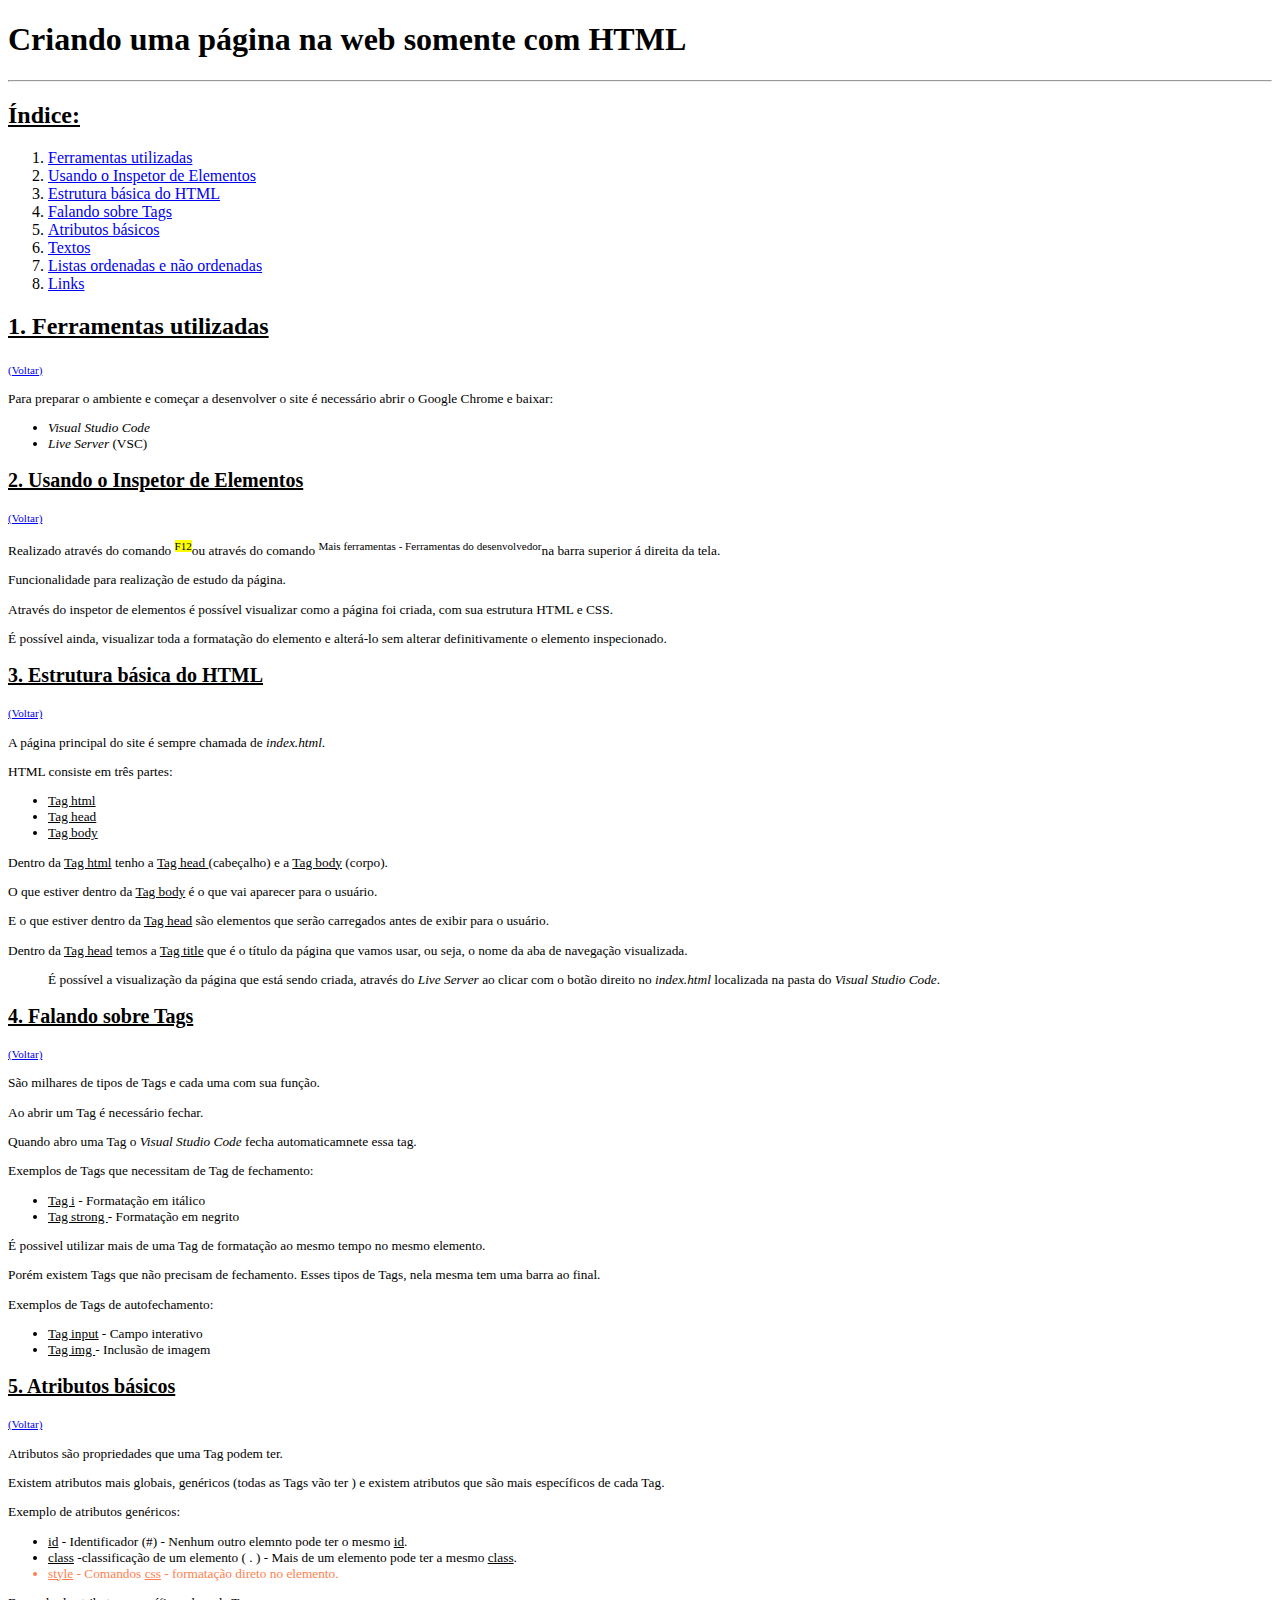
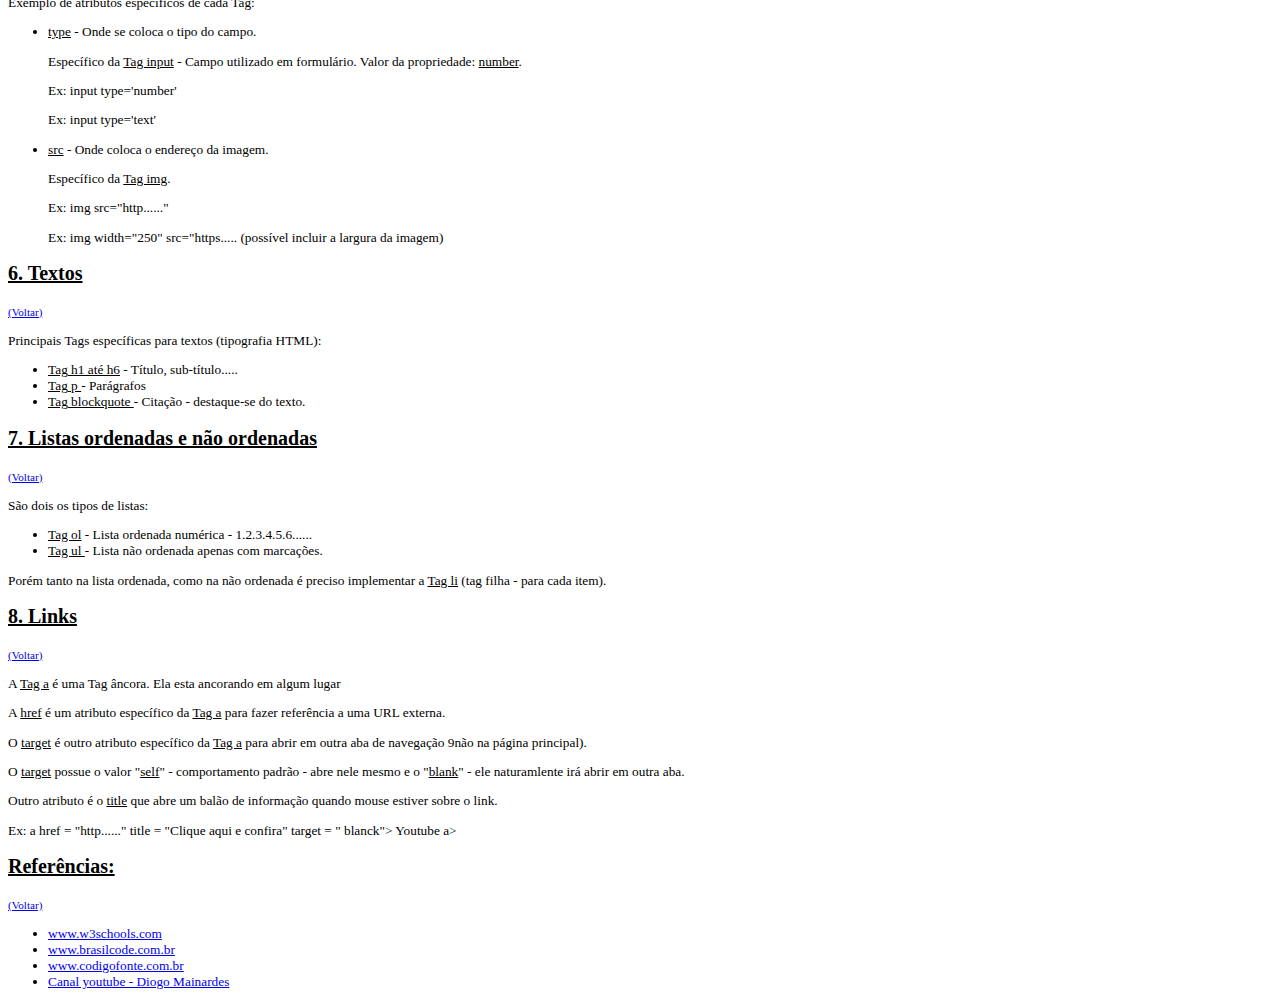
<file: 1. Página Web/index.html>
<!DOCTYPE html>
<html lang="en">
  <head>
    <meta charset="UTF-8" />
    <meta http-equiv="X-UA-Compatible" content="IE=edge" />
    <meta name="viewport" content="width=device-width, initial-scale=1.0" />
    <title>HTML na prática</title>
  </head>
  <body>
    <h1 id="inicio">
   <strong>Criando uma página na web somente com HTML</strong>
    </h1>
    <hr />
    <h2><u>Índice:</u></h2>
    <ol>
      <li><a href="#1">Ferramentas utilizadas</a></li>
      <li><a href="#2">Usando o Inspetor de Elementos</a></li>
      <li><a href="#3">Estrutura básica do HTML</a></li>
      <li><a href="#4">Falando sobre Tags</a></li>
      <li><a href="#5">Atributos básicos</a></li>
      <li><a href="#6">Textos</a></li>
      <li><a href="#7">Listas ordenadas e não ordenadas</a></li>
      <li><a href="#8">Links</a></li>
    </ol>

    <h2 id="1"><u>1. Ferramentas utilizadas</u><small></h2>
    <small><a href="#inicio">(Voltar)</a></small>
    <p>
      Para preparar o ambiente e começar a desenvolver o site é necessário abrir
      o Google Chrome e baixar:
    </p>
    <ul>
      <li><i>Visual Studio Code</i></li>
      <li><i>Live Server </i>(VSC)</li>
    </ul>
  

    <h2 id="2"><u>2. Usando o Inspetor de Elementos</u></h2>
    <small><a href="#inicio">(Voltar)</a></small>
    <p>
      Realizado através do comando <sup><mark>F12</mark></sup>ou através do comando
      <sup> Mais ferramentas - Ferramentas do desenvolvedor</sup>na barra
      superior á direita da tela.
    </p>
    <p>Funcionalidade para realização de estudo da página.</p>
    <p>
      Através do inspetor de elementos é possível visualizar como a página foi
      criada, com sua estrutura HTML e CSS.
    </p>
    <p>
      É possível ainda, visualizar toda a formatação do elemento e alterá-lo sem
      alterar definitivamente o elemento inspecionado.
    </p>

    <h2 id="3"><u>3. Estrutura básica do HTML</u></h2>
    <small><a href="#inicio">(Voltar)</a></small>
    <p>A página principal do site é sempre chamada de <i>index.html</i>.</p>
    
      <p>HTML consiste em três partes:</p>
      <ul>
        <li><u>Tag html</u></li>
        <li><u>Tag head</u></li>
        <li><u>Tag body</u></li>
      </ul>
      <p>Dentro da <u>Tag html</u> tenho a <u>Tag head </u>(cabeçalho) e a <u>Tag body</u> (corpo).</p>
      <p>O que estiver dentro da <u>Tag body</u> é o que vai aparecer para o usuário.</p>
      <p>E o que estiver dentro da <u>Tag head</u> são elementos que serão carregados antes
      de exibir para o usuário.</p>
      <p> Dentro da <u>Tag head</u> temos a <u>Tag title</u> que é o título da página que vamos usar, ou seja, o nome da aba de navegação visualizada.</p>
      <blockquote>É possível a visualização da página que está sendo criada, através do <i>Live Server </i>ao clicar com o botão direito no <i>index.html</i> localizada na pasta do <i>Visual Studio Code</i>.</blockquote>

    <h2 id="4"><u>4. Falando sobre Tags</u></h2>
    <small><a href="#inicio">(Voltar)</a></small>
    <p>São milhares de tipos de Tags e cada uma com sua função.</p>
    <p>Ao abrir um Tag é necessário fechar.</p>
    <p>Quando abro uma Tag o <i>Visual Studio Code</i> fecha automaticamnete essa tag. </p>
    <p>Exemplos de Tags que necessitam de Tag de fechamento:</p>
    <ul>
      <li><u>Tag i</u> - Formatação em itálico</li>
      <li><u>Tag strong </u> - Formatação em negrito</li>
    </ul>
     <p>É possivel utilizar mais de uma Tag de formatação ao mesmo tempo no mesmo elemento.</p>
      
      <p> Porém existem Tags que não precisam de fechamento. Esses tipos de Tags, nela mesma tem uma barra ao final.</p>

      <p>Exemplos de Tags de autofechamento:
        <ul>
        <li><u>Tag input</u> - Campo interativo</li>
        <li><u>Tag img </u> - Inclusão de imagem</li>
        </ul>
      </p>
    <h2 id="5"><u>5. Atributos básicos</u></h2>
    <small><a href="#inicio">(Voltar)</a></small>
    <p>Atributos são propriedades que uma Tag podem ter.</p>
    <p>Existem atributos mais globais, genéricos (todas as Tags vão ter )
e existem atributos que são mais específicos de cada Tag.</p>
      <p> Exemplo de atributos genéricos:
        <ul>
          <li><u>id</u> - Identificador (#) - Nenhum outro elemnto pode ter o mesmo <u>id</u>.</li>
          <li><u>class</u> -classificação de um elemento ( . ) - Mais de um elemento pode ter a mesmo <u>class</u>.</li>
          <li style="color:coral;"><u>style</u> - Comandos <u>css</u> - formatação direto no elemento.</li>
        </ul>
          </p>
       <p> Exemplo de atributos específicos de cada Tag:
            <ul>
              <li><u>type</u> - Onde se coloca o tipo do campo.</li>
              <p> Específico da <u> Tag input</u>  - Campo utilizado em formulário.
                Valor da propriedade: <u>number</u>.</p>
                <p> Ex: input type='number' </p>
                <p> Ex: input type='text'</p>
                
              <li><u>src</u> - Onde coloca o endereço da imagem.</li>
              <p> Específico da <u> Tag img</u>.</p>
                <p> Ex:  img src="http......"</p>
                <p> Ex:  img width="250" src="https..... (possível incluir a largura da imagem)</p>
              </ul>
              </p>
 
    <h2 id="6"><u>6. Textos</u></h2>
    <small><a href="#inicio">(Voltar)</a></small>
    <p>
      Principais Tags específicas para textos (tipografia HTML):
      <ul>
        <li><u>Tag h1 até h6</u> - Título, sub-título.....</li>
        <li><u>Tag p </u> - Parágrafos</li>
        <li><u>Tag blockquote </u> - Citação - destaque-se do texto.</li>
        </ul>
    </p>

    <h2 id="7"><u>7. Listas ordenadas e não ordenadas</u></h2>
    <small><a href="#inicio">(Voltar)</a></small>
    <p>São dois os tipos de listas:<ul>
      <li><u>Tag ol</u> - Lista ordenada numérica - 1.2.3.4.5.6......</li>
      <li><u>Tag ul </u> - Lista não ordenada apenas com marcações.</li>
      </ul>
  </p>
  <p>
    Porém tanto na lista ordenada, como na não ordenada é preciso implementar a <u>Tag li</u> (tag filha - para cada item).
  </p>

    <h2 id="8"><u>8. Links</u></h2>
    <small><a href="#inicio">(Voltar)</a></small>
    <p>
      A <u>Tag a</u> é uma Tag âncora. Ela esta ancorando em algum lugar
    </p>
    <p>
     A <u>href</u> é um atributo específico da <u>Tag a</u> para fazer referência a uma URL externa.
    </p>
    <p>O <u>target</u> é outro atributo específico  da <u>Tag a</u> para abrir em outra aba de navegação 9não na página principal).
    </p>
  <p>
  O <u>target</u> possue o valor  "<u>self</u>" - comportamento padrão - abre nele mesmo e o "<u>blank</u>" - ele naturamlente irá abrir em outra aba.
  </p>
  <p>Outro atributo é o <u>title</u> que abre um balão de informação quando mouse estiver sobre o link.</p>
  <p> Ex: a href = "http......"  title = "Clique aqui e confira"  target = " blanck"> Youtube a> </p>
  
    <h2 id="ref"><u> Referências:</u></h2>
    <small><a href="#inicio">(Voltar)</a></small>
    <ul>
      <li><a href="https://www.w3schools.com/TAgs/tag_html.asp" target="_blank">www.w3schools.com</a></li>
      <li><a href="https://www.brasilcode.com.br/tags-html-conhecas-as-principais-e-mais-usadas/" target="_blank">www.brasilcode.com.br</a></li>
      <li><a href="https://www.codigofonte.com.br/artigos/principais-tags-de-html" target="_blank">www.codigofonte.com.br</a></li>
      <li><a href="https://www.youtube.com/shorts/hpGK0rW8TXo" target="_blank">Canal youtube - Diogo Mainardes</a></li>
      
    </ul>
  </body>
</html>
</file>
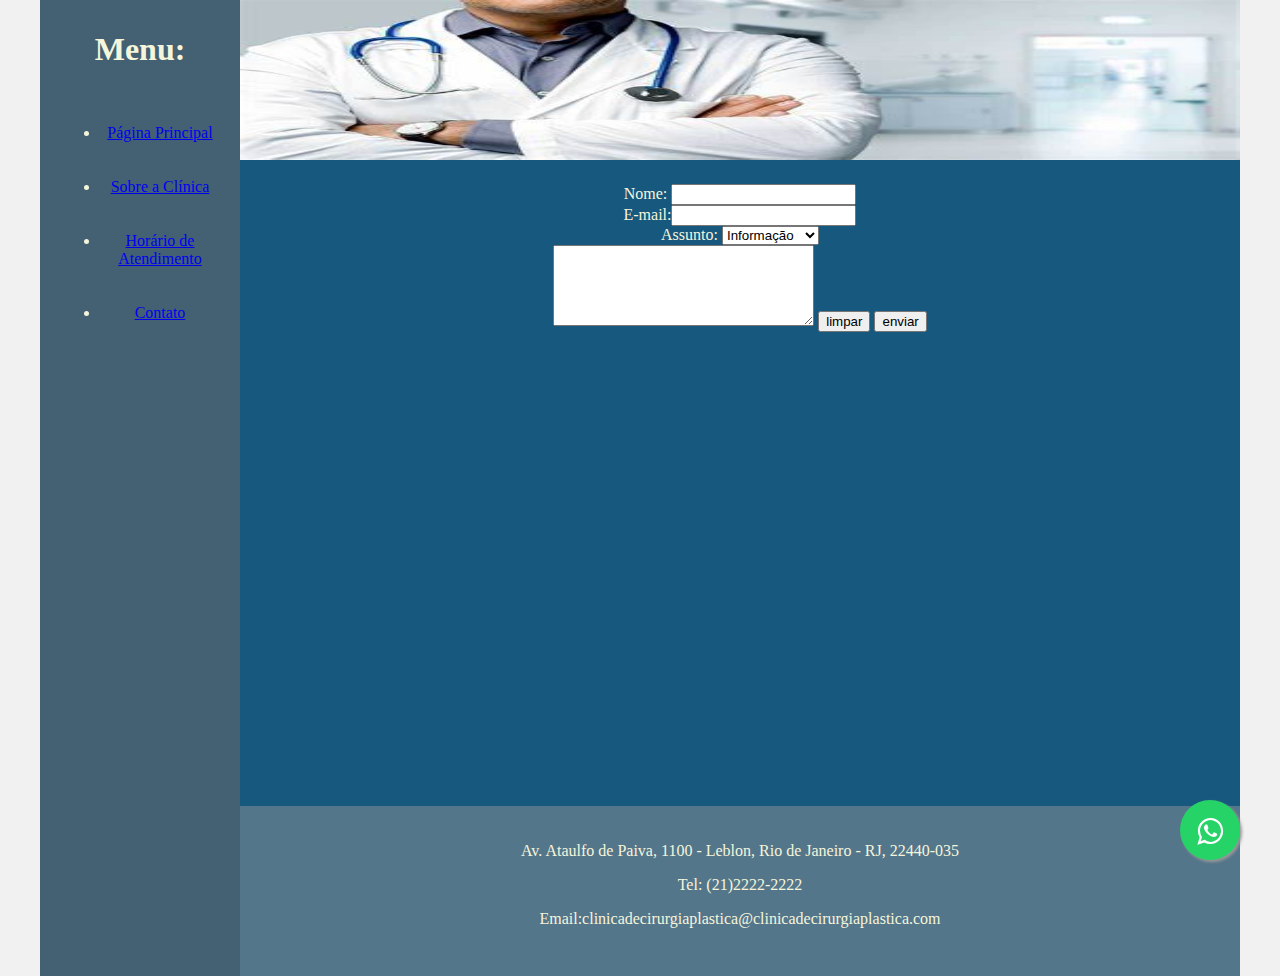
<file: 2.site_completo/contato.html>
<!DOCTYPE html>
<html lang="pt">
  <head>
    <meta charset="UTF-8" />
    <meta http-equiv="X-UA-Compatible" content="IE=edge" />
    <meta name="viewport" content="width=device-width, initial-scale=1.0" />
    <link rel="icon" href="imagens/icon.jpg" type="image/jpg">
    <title>Contato</title>
    <link rel="stylesheet" href="style.css" />
  </head>
  <body>
    <div class="wrapper">
      <div class="menu">
        <h1>Menu:</h1>
        <br />
        <ul>
          <li><a href="principal.html" target="_blank">Página Principal</a></li>
          <br />
          <br />
          <li><a href="sobre.html" target="_blank">Sobre a Clínica</a></li>
          <br /><br />
          <li>
            <a href="horario.html" target="_blank">Horário de Atendimento</a>
          </li>
          <br /><br />
          <li><a href="contato.html" target="_blank">Contato</a></li>
        </ul>
      </div>

      <div class="main">
        <div class="header">
          <img src="imagens/contato.jpg" alt="" height="160" width="1000" />
        </div>

        <div class="content">
          <form method="post" action="">
            Nome: <input type="text" name="nome" /> <br />
            E-mail:<input type="text" name="e-mail" /> <br />
            Assunto:
            <select name="assunto" size="s">
              <option value="info">Informação</option>
              <option value="sugest">Sugestão</option>
              <option value="reclam">Reclamação</option></select><br />
              <textarea name="mensagem" id="" cols="30" rows="5"></textarea>
            <input type="reset" value="limpar" />
            <input type="submit" value="enviar" />
          </form>
          <iframe src="https://www.google.com/maps/embed?pb=!1m18!1m12!1m3!1d229.5657607707325!2d-43.22655307129027!3d-22.9851089009801!2m3!1f0!2f0!3f0!3m2!1i1024!2i768!4f13.1!3m3!1m2!1s0x9bd5b33243c601%3A0x149ec751c4e58b68!2sAtaulfo%20Corporate!5e0!3m2!1spt-BR!2sbr!4v1668789004806!5m2!1spt-BR!2sbr" width="600" height="450" style="border:0;" allowfullscreen="" loading="lazy" referrerpolicy="no-referrer-when-downgrade"></iframe>
         </div>


         <link rel="stylesheet" href="https://maxcdn.bootstrapcdn.com/font-awesome/4.5.0/css/font-awesome.min.css">
         <a href="https://api.whatsapp.com/send?phone=2122222222&." class="float" target="_blank">
         <i class="fa fa-whatsapp my-float"></i>
         </a>


        <div class="footer">
          <footer>
            <p>Av. Ataulfo de Paiva, 1100 - Leblon, Rio de Janeiro - RJ, 22440-035</p>
            <p>Tel: (21)2222-2222</p>
            <p>Email:clinicadecirurgiaplastica@clinicadecirurgiaplastica.com</p>
          </footer>
        </div>
      </div>
    </div>
  </body>
</html>
</file>
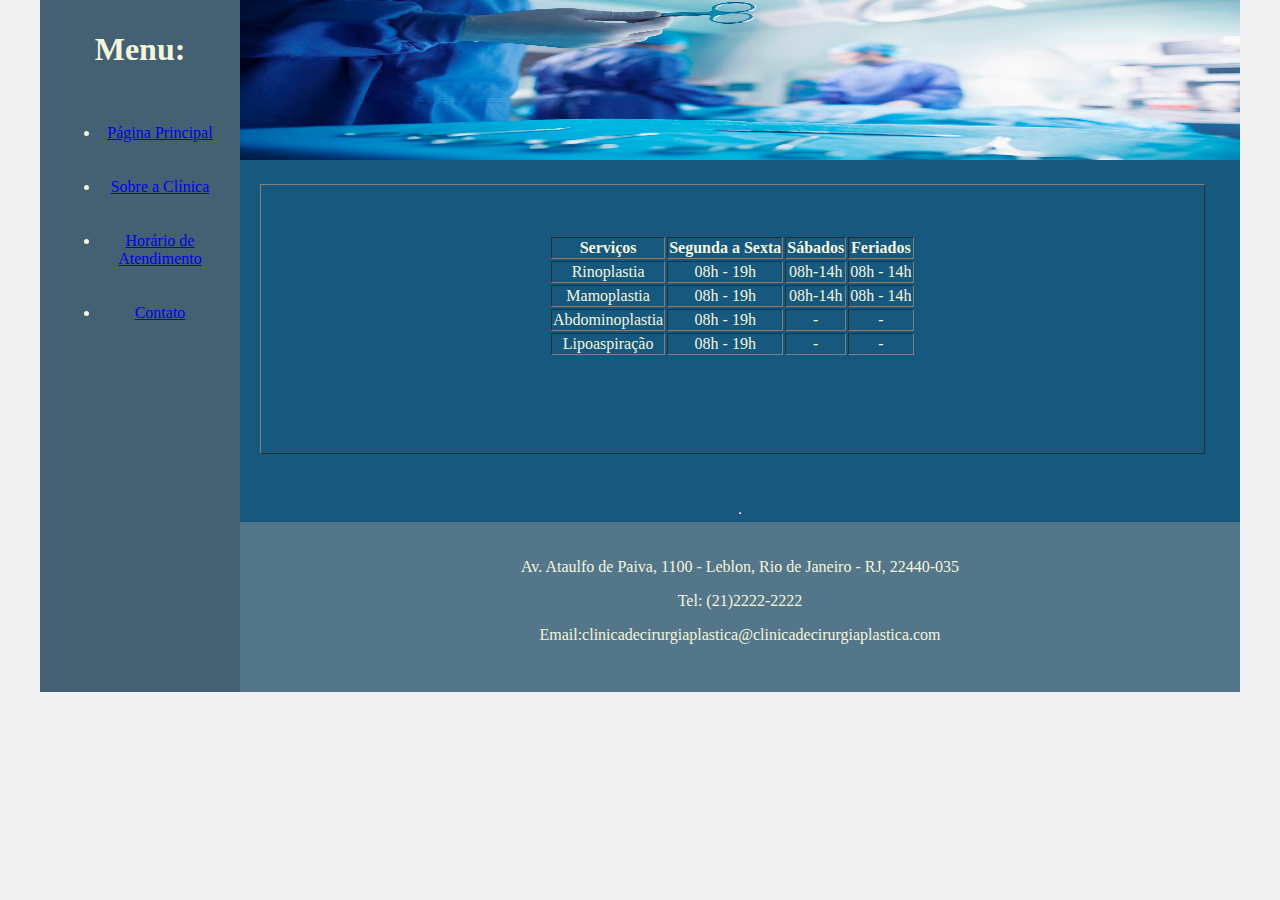
<file: 2.site_completo/horario.html>
<!DOCTYPE html>
<html lang="pt">
  <head>
    <meta charset="UTF-8" />
    <meta http-equiv="X-UA-Compatible" content="IE=edge" />
    <meta name="viewport" content="width=device-width, initial-scale=1.0" />
    <link rel="icon" href="imagens/icon.jpg" type="image/jpg">
    <title>Horário de Atendimento</title>
    <link rel="stylesheet" href="style.css" />
  </head>
  <body>
    <div class="wrapper">
      <div class="menu">
        <h1>Menu:</h1>
        <br />
        <ul>
          <li><a href="principal.html" target="_blank">Página Principal</a></li>
          <br />
          <br />
          <li><a href="sobre.html" target="_blank">Sobre a Clínica</a></li>
          <br /><br />
          <li>
            <a href="horario.html" target="_blank">Horário de Atendimento</a>
          </li>
          <br /><br />
          <li><a href="contato.html" target="_blank">Contato</a></li>
        </ul>
      </div>

      <div class="main">
        <div class="header">
          <img src="imagens/horario.jpg" alt="" height="160" width="1000" />
        </div>

        <div class="content">
          <table border="1">
            <tr>
              </tr><th>Serviços</th>
              <th>Segunda a Sexta</th>
              <th>Sábados</th>
              <th>Feriados</th>
              </tr>
            <tr>
                <td>Rinoplastia</td> <td>08h - 19h</td>  <td>08h-14h</td>  <td>08h - 14h</td>
            </tr>
            <tr>
                <td>Mamoplastia</td><td>08h - 19h</td>  <td>08h-14h</td>  <td>08h - 14h</td>
            </tr>
            <tr>
                <td>Abdominoplastia</td><td>08h - 19h</td>  <td>-</td>  <td>-</td>
            </tr>
            <tr>
                <td>Lipoaspiração</td><td>08h - 19h</td>  <td>-</td>  <td>-</td>
            </tr>
          </table>
          
        
        </div>
        <hr />
        <div class="footer">
          <footer>
            <p>Av. Ataulfo de Paiva, 1100 - Leblon, Rio de Janeiro - RJ, 22440-035</p>
            <p>Tel: (21)2222-2222</p>
            <p>Email:clinicadecirurgiaplastica@clinicadecirurgiaplastica.com</p>
          </footer>
        </div>
      </div>
    </div>
  </body>
</html>
</file>
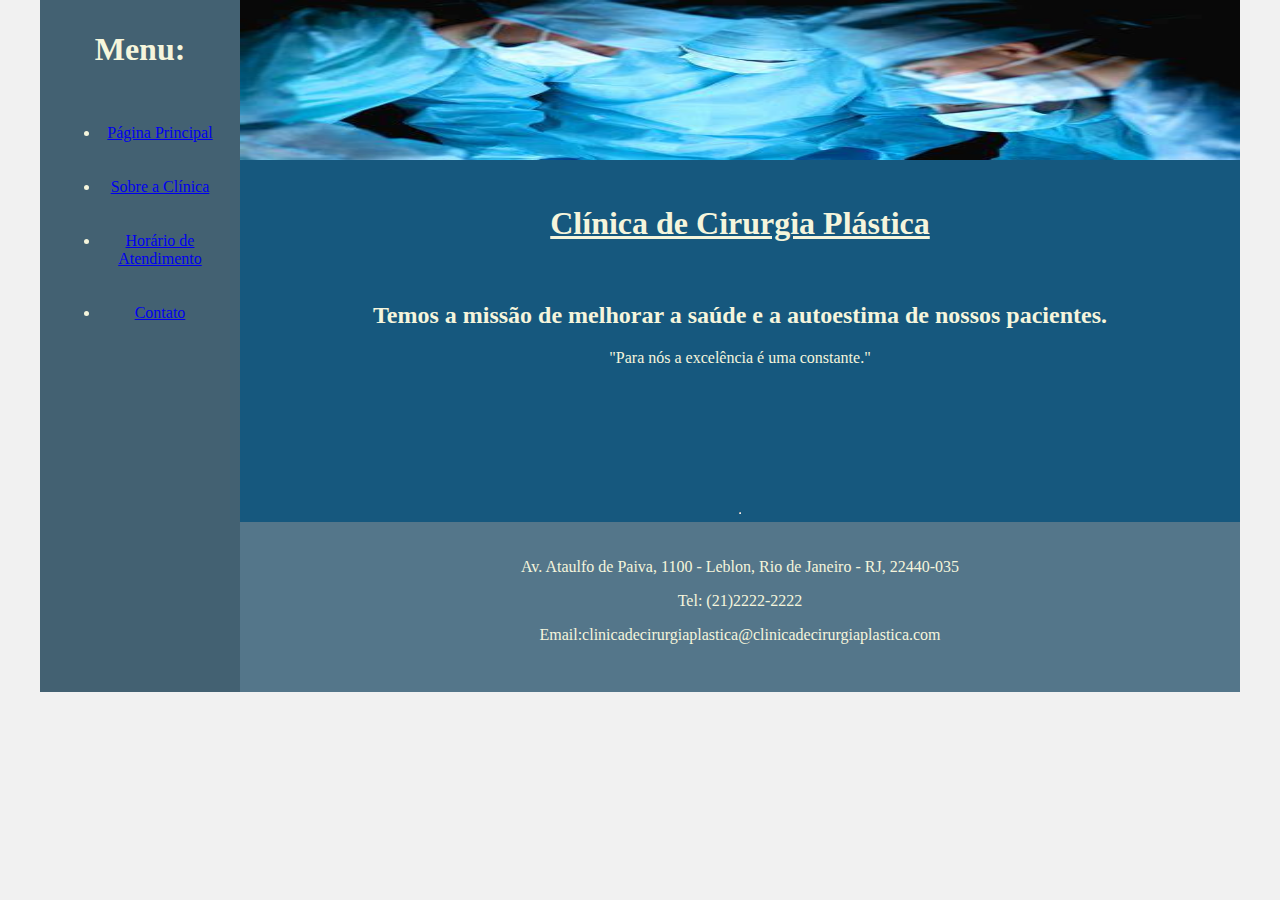
<file: 2.site_completo/principal.html>
<!DOCTYPE html>
<html lang="pt">
<head>
    <meta charset="UTF-8">
    <meta http-equiv="X-UA-Compatible" content="IE=edge">
    <meta name="viewport" content="width=device-width, initial-scale=1.0">
    <link rel="icon" href="imagens/icon.jpg" type="image/jpg">
    <title>Clínica de Cirurgia Plástica</title>
    <link rel="stylesheet" href="style.css">
</head>
<body>
    <div class="wrapper">
        <div class="menu">
         <h1>Menu:</h1>
            <br>
            <ul>
                <li><a href="principal.html" target="_blank">Página Principal</a></li>
                <br>
                <br>
                <li><a href="sobre.html" target="_blank">Sobre a Clínica</a></li>
                <br><br>
                <li>
                  <a href="horario.html" target="_blank">Horário de Atendimento</a>
                </li>
                <br><br>
                <li><a href="contato.html" target="_blank">Contato</a></li>
            </ul>
        </div>

        <div class="main">
            <div class="header">
                <img src="imagens/principal.jpg" alt="" height="160" width="1000">
                
            </div>

            <div class="content">
                
                <h1><u>Clínica de Cirurgia Plástica</u></h1>
                <br>
                    <h2>Temos a missão de melhorar a saúde e a autoestima de nossos pacientes.</h2>
                    <blockquote>"Para nós a excelência é uma constante."  </blockquote>

            </div>
<hr>
            <div class="footer">
               <footer>
                <p>Av. Ataulfo de Paiva, 1100 - Leblon, Rio de Janeiro - RJ, 22440-035</p> 
                <p>Tel: (21)2222-2222</p> 
                <p>Email:clinicadecirurgiaplastica@clinicadecirurgiaplastica.com</p>
               </footer>
            </div>
        </div>
    </div>
</body>
</html>
</file>
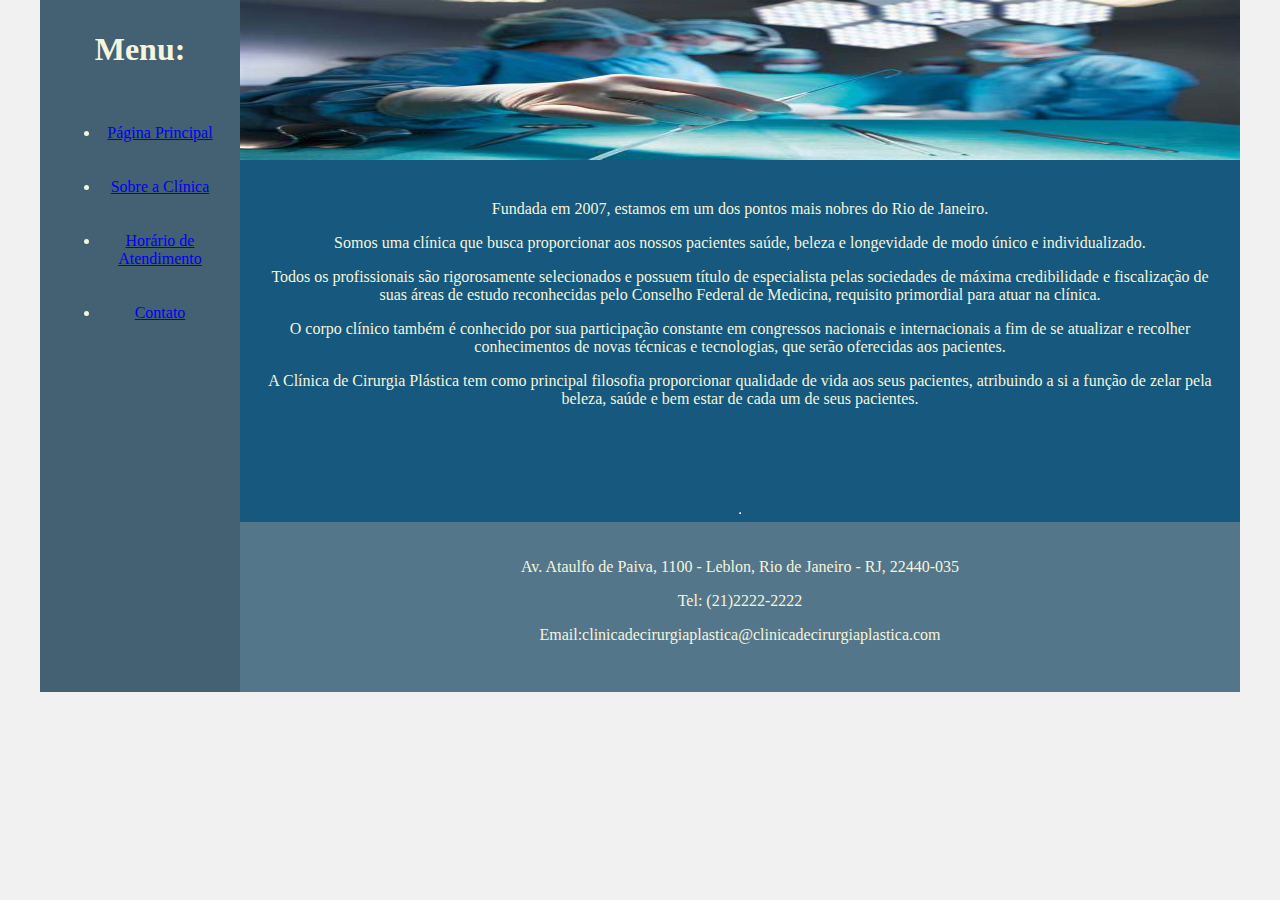
<file: 2.site_completo/sobre.html>
<!DOCTYPE html>
<html lang="pt">
  <head>
    <meta charset="UTF-8" />
    <meta http-equiv="X-UA-Compatible" content="IE=edge" />
    <meta name="viewport" content="width=device-width, initial-scale=1.0" />
    <link rel="icon" href="imagens/icon.jpg" type="image/jpg">
    <title>Sobre a Clínica</title>
    <link rel="stylesheet" href="style.css" />
  </head>
  <body>
    <div class="wrapper">
      <div class="menu">
        <h1>Menu:</h1>
        <br />
        <ul>
          <li><a href="principal.html" target="_blank">Página Principal</a></li>
          <br />
          <br />
          <li><a href="sobre.html" target="_blank">Sobre a Clínica</a></li>
          <br /><br />
          <li>
            <a href="horario.html" target="_blank">Horário de Atendimento</a>
          </li>
          <br /><br />
          <li><a href="contato.html" target="_blank">Contato</a></li>
        </ul>
      </div>

      <div class="main">
        <div class="header">
          <img src="imagens/sobre.jpg" alt="" height="160" width="1000" />
        </div>

        <div class="content">
          <p>
            Fundada em 2007, estamos em um dos pontos mais nobres do Rio de
            Janeiro.
          </p>
          <p>
            Somos uma clínica que busca proporcionar aos nossos pacientes saúde,
            beleza e longevidade de modo único e individualizado.
          </p>
          <p>
            Todos os profissionais são rigorosamente selecionados e possuem
            título de especialista pelas sociedades de máxima credibilidade e
            fiscalização de suas áreas de estudo reconhecidas pelo Conselho
            Federal de Medicina, requisito primordial para atuar na clínica.
          </p>
          <p>
            O corpo clínico também é conhecido por sua participação constante em
            congressos nacionais e internacionais a fim de se atualizar e
            recolher conhecimentos de novas técnicas e tecnologias, que serão
            oferecidas aos pacientes.
          </p>

          <p>
            A Clínica de Cirurgia Plástica tem como principal filosofia
            proporcionar qualidade de vida aos seus pacientes, atribuindo a si a
            função de zelar pela beleza, saúde e bem estar de cada um de seus
            pacientes.
          </p>
        </div>
        <hr />
        <div class="footer">
          <footer>
            <p>Av. Ataulfo de Paiva, 1100 - Leblon, Rio de Janeiro - RJ, 22440-035</p>
            <p>Tel: (21)2222-2222</p>
            <p>Email:clinicadecirurgiaplastica@clinicadecirurgiaplastica.com</p>
          </footer>
        </div>
      </div>
    </div>
  </body>
</html>
</file>
<file: 2.site_completo/style.css>
html, body {
  margin: 0;
  color: beige;
}
body {
  background-color: #f1f1f1;
  display: flex;
  justify-content: center;
}

.wrapper {
  width: 1200px;
  display: flex;
  margin: 0 auto;
  background-color: rgb(22, 88, 126);
}
.main {
  display: flex;
  flex-flow: column;
  width: 85%;
}
.menu {
  width: 15%;
  background-color:rgb(67, 97, 114);
  padding: 10px 20px 0px;
  text-align: center;

}
.header {
  background-color: rgb(22, 88, 126);
  min-height: 150px;
}
.content {
  background-color: rgb(22, 88, 126);
  min-height: 300px;
  padding: 20px;
  text-align: center;
}

table{
  padding-left:30%;
  padding-top: 5%;
  padding-right: 30%;
  padding-bottom: 10%;
}


.float{
	position:fixed;
	width:60px;
	height:60px;
	bottom:40px;
	right:40px;
	background-color:#25d366;
	color:#FFF;
	border-radius:50px;
	text-align:center;
  font-size:30px;
	box-shadow: 2px 2px 3px #999;
  z-index:100;
}

.my-float{
	margin-top:16px;
}


.footer {
  background-color: rgb(84, 118, 138);
  min-height: 150px;
  text-align: center;
  padding-top: 2%;
}
</file>
